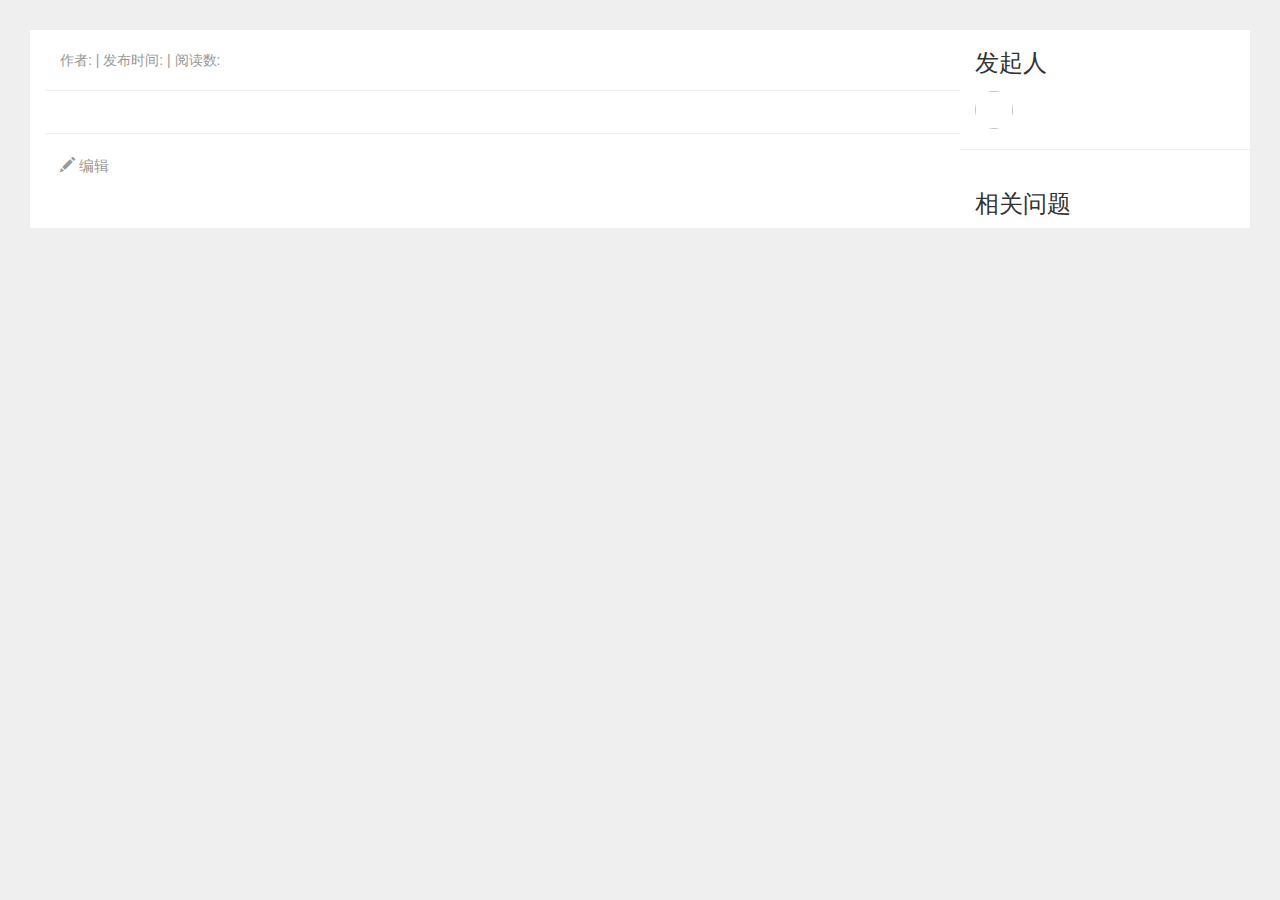
<file: src/main/resources/templates/question.html>
<!DOCTYPE HTML>
<html xmlns:th="http://www.thymeleaf.org">
<head>
    <title th:text="${question.title}"></title>
    <meta http-equiv="Content-Type" content="text/html; charset=UTF-8" />
    <link rel="stylesheet" href="../static/css/bootstrap.css">
    <link rel="stylesheet" href="../static/css/bootstrap-theme.css">
    <link rel="stylesheet" href="../static/css/community.css">
    <script src="../static/js/jquery-3.4.1.min.js"></script>
    <script src="../static/js/bootstrap.js" type="application/javascript"></script>
</head>
<body>
<div th:insert="~{navigation :: nav}"></div>
<div class="container-fluid main profile">
    <div class="row">
        <div class="col-lg-9 col-md-12 col-sm-12 col-xs-12">
            <div class="col-lg-12 col-md-12 col-sm-12 col-xs-12" >
                <h3>
                    <span th:text="${question.title}"></span>
                </h3>
                <span class="text_desc community-menu">
                作者: <span th:text="${question.user.name}"></span> |
                发布时间: <span th:text="${#dates.format(question.getGmtCreate(),'YYYY-MM-dd HH:mm')}"></span> |
                阅读数: <span th:text="${question.viewCount}"></span>
                </span>
            </div>

            <hr class="col-lg-12 col-md-12 col-sm-12 col-xs-12">
            <div class="col-lg-12 col-md-12 col-sm-12 col-xs-12" th:text="${question.description}"></div>

            <hr class="col-lg-12 col-md-12 col-sm-12 col-xs-12">
            <div class="col-lg-12 col-md-12 col-sm-12 col-xs-12" >
                <a th:href="@{'/publish/'+${question.id}}" class="community-menu1" th:if="${session.user != null && session.user.id == question.creator}">
                    <span class="glyphicon glyphicon-pencil" aria-hidden="true"></span>
                    编辑
                </a>
            </div>

        </div>
        <div class="col-lg-3 col-md-12 col-sm-12 col-xs-12">
            <div class="col-lg-12 col-md-12 col-sm-12 col-xs-12">
                <h3>发起人</h3>
                <div class="media">
                    <div class="media-left">
                        <a href="#">
                            <img class="media-object img-circle for_img" th:src="${question.user.avatarUrl}">
                        </a>
                    </div>
                    <div class="media-body">
                        <h5 class="media-heading" >
                            <span th:text="${question.user.name}"></span>
                        </h5>
                    </div>
                </div>
            </div>
            <hr class="col-lg-12 col-md-12 col-sm-12 col-xs-12">
            <div class="col-lg-12 col-md-12 col-sm-12 col-xs-12">
                <h3>相关问题</h3>
            </div>
        </div>
    </div>
</div>
</body>
</html>
</file>
<file: src/main/resources/static/css/community.css>
body{
    background-color: #efefef;
}

.main {
    background-color: white;
    margin: 30px;
}
.btn_publish {
    float:right;
    margin-bottom: 15px;
}
.for_img {
    width:38px;
    height:38px;
}
.text_desc{
    font-size:12px;
    font-weight:normal;
    color:#999;
}
.profile .section{
    margin-top:15px;
}

.community-menu {
    color: #999;
    font-size: 14px;
}

.community-menu1 {
    color: #999;
    font-size: 15px;
}
</file>
